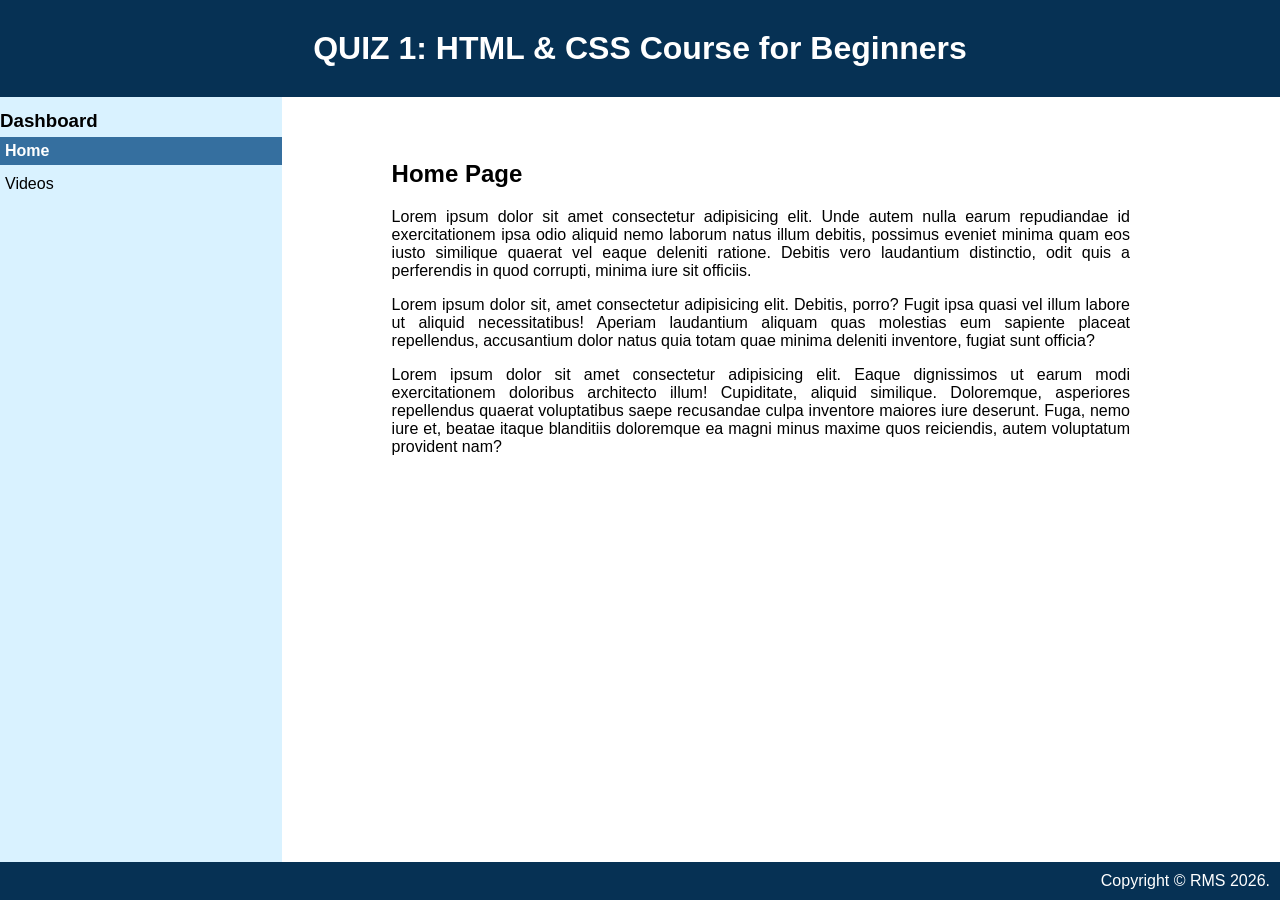
<file: Q1/index.html>
<!DOCTYPE html>
<html lang="en">
<head>
    <meta charset="UTF-8">
    <meta name="viewport" content="width=device-width, initial-scale=1.0">
    <title>QUIZ 1: HTML & CSS Course for Beginners</title>
    <link rel="stylesheet" type="text/css" href="main.css" />
</head>
<body>
    <div id="container">

        <div id="header">
            <h1>QUIZ 1: HTML & CSS Course for Beginners</h1>
        </div>

        <div id="content">

            <div id="nav">
                <h3>Dashboard</h3>
                <ul>
                    <li><a class="selected" href="index.html">Home</a></li>
                    <li><a href="video.html">Videos</a></li>
                </ul>
            </div>

            <div id="main">
                <h2>Home Page</h2>
                    <p>Lorem ipsum dolor sit amet consectetur adipisicing elit. Unde autem nulla earum repudiandae id exercitationem ipsa odio aliquid nemo laborum natus illum debitis, possimus eveniet minima quam eos iusto similique quaerat vel eaque deleniti ratione. Debitis vero laudantium distinctio, odit quis a perferendis in quod corrupti, minima iure sit officiis.</p>
                    <p>Lorem ipsum dolor sit, amet consectetur adipisicing elit. Debitis, porro? Fugit ipsa quasi vel illum labore ut aliquid necessitatibus! Aperiam laudantium aliquam quas molestias eum sapiente placeat repellendus, accusantium dolor natus quia totam quae minima deleniti inventore, fugiat sunt officia?</p>
                    <p>Lorem ipsum dolor sit amet consectetur adipisicing elit. Eaque dignissimos ut earum modi exercitationem doloribus architecto illum! Cupiditate, aliquid similique. Doloremque, asperiores repellendus quaerat voluptatibus saepe recusandae culpa inventore maiores iure deserunt. Fuga, nemo iure et, beatae itaque blanditiis doloremque ea magni minus maxime quos reiciendis, autem voluptatum provident nam?</p>
            </div> 

            <div id="footer">
                Copyright &copy; RMS 2026.
            </div> 

        </div>

    </div> 
</body>
</html>
</file>
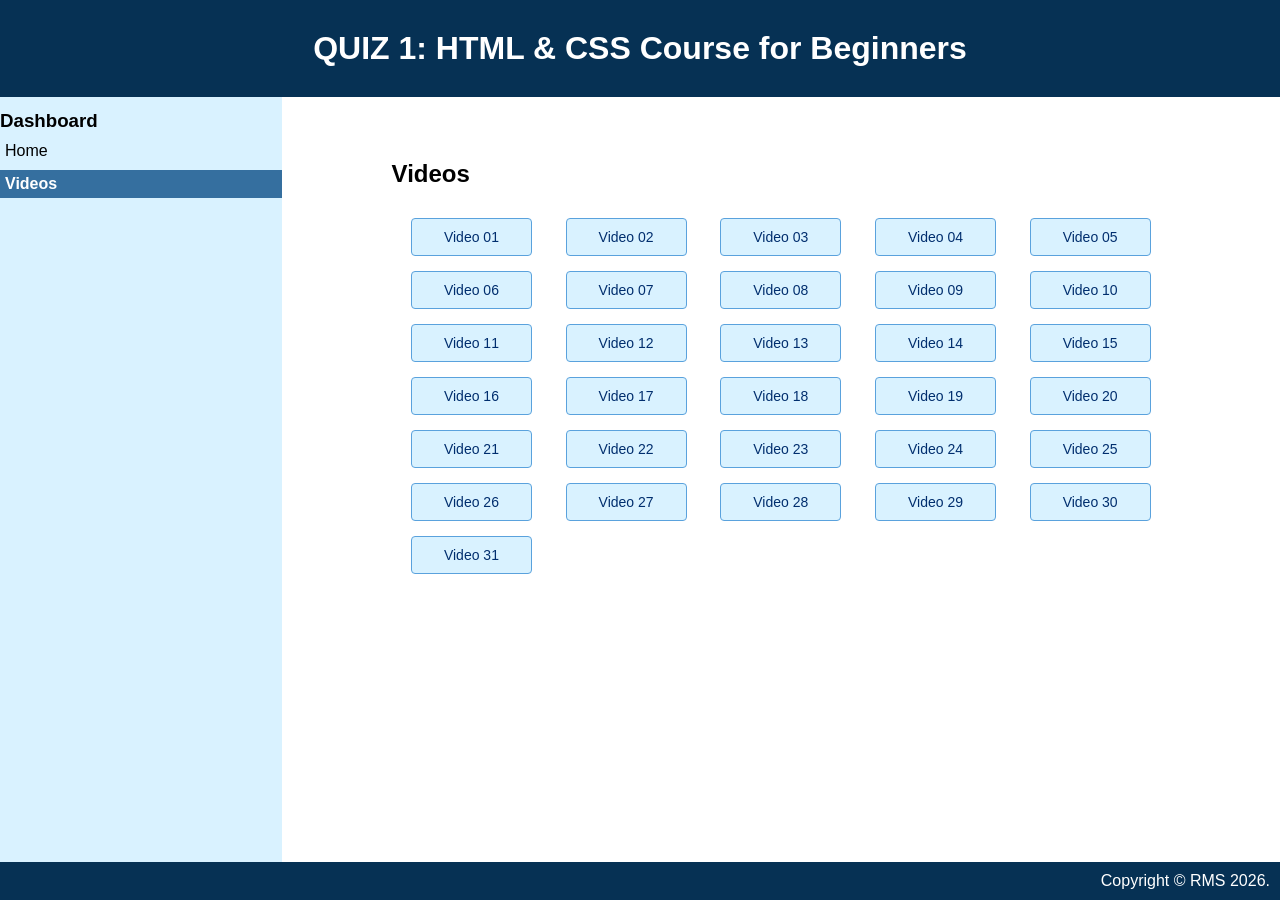
<file: Q1/video.html>
<!DOCTYPE html>
<html lang="en">
<head>
    <meta charset="UTF-8">
    <meta name="viewport" content="width=device-width, initial-scale=1.0">
    <title>QUIZ 1: HTML & CSS Course for Beginners</title>
    <link rel="stylesheet" type="text/css" href="main.css" />
</head>
<body>
    <div id="container">

        <div id="header">
            <h1>QUIZ 1: HTML & CSS Course for Beginners</h1>
        </div>

        <div id="content">

            <div id="nav">
                <h3>Dashboard</h3>
                <ul>
                    <li><a href="index.html">Home</a></li>
                    <li><a class="selected" href="video.html">Videos</a></li>
                </ul>
            </div>

            <div id="main">

                <h2>Videos</h2>

                 <table>
                    <tr>
                        <td><button><a href="q1_vids/video01.html">Video 01</a></button></td>
                        <td><button><a href="q1_vids/video02.html">Video 02</a></button></td>
                        <td><button><a href="q1_vids/video03.html">Video 03</a></button></td>
                        <td><button><a href="q1_vids/video04.html">Video 04</a></button></td>
                        <td><button><a href="q1_vids/video05.html">Video 05</a></button></td>
                    </tr>
                    <tr>
                        <td><button><a href="q1_vids/video06.html">Video 06</a></button></td>
                        <td><button><a href="q1_vids/video07.html">Video 07</a></button></td>
                        <td><button><a href="q1_vids/video08.html">Video 08</a></button></td>
                        <td><button><a href="q1_vids/video09.html">Video 09</a></button></td>
                        <td><button><a href="q1_vids/video10.html">Video 10</a></button></td>
                    </tr>
                    <tr>
                        <td><button><a href="q1_vids/video11.html">Video 11</a></button></td>
                        <td><button><a href="q1_vids/video12.html">Video 12</a></button></td>
                        <td><button><a href="q1_vids/video13.html">Video 13</a></button></td>
                        <td><button><a href="q1_vids/video14.html">Video 14</a></button></td>
                        <td><button><a href="q1_vids/video15.html">Video 15</a></button></td>
                    </tr>
                    <tr>
                        <td><button><a href="q1_vids/video16.html">Video 16</a></button></td>
                        <td><button><a href="q1_vids/video17.html">Video 17</a></button></td>
                        <td><button><a href="q1_vids/video18.html">Video 18</a></button></td>
                        <td><button><a href="q1_vids/video19.html">Video 19</a></button></td>
                        <td><button><a href="q1_vids/video20.html">Video 20</a></button></td>
                    </tr>
                    <tr>
                        <td><button><a href="q1_vids/video21.html">Video 21</a></button></td>
                        <td><button><a href="q1_vids/video22.html">Video 22</a></button></td>
                        <td><button><a href="q1_vids/video23.html">Video 23</a></button></td>
                        <td><button><a href="q1_vids/video24.html">Video 24</a></button></td>
                        <td><button><a href="q1_vids/video25.html">Video 25</a></button></td>
                    </tr>
                    <tr>
                        <td><button><a href="q1_vids/video26.html">Video 26</a></button></td>
                        <td><button><a href="q1_vids/video27.html">Video 27</a></button></td>
                        <td><button><a href="q1_vids/video28.html">Video 28</a></button></td>
                        <td><button><a href="q1_vids/video29.html">Video 29</a></button></td>
                        <td><button><a href="q1_vids/video30.html">Video 30</a></button></td>
                    </tr>
                    <tr>
                        <td><button><a href="q1_vids/video31.html">Video 31</a></button></td>
                    </tr>

                 </table>
            
            </div> 

            <div id="footer">
                Copyright &copy; RMS 2026.
            </div> 

        </div>

    </div> 
</body>
</html>
</file>
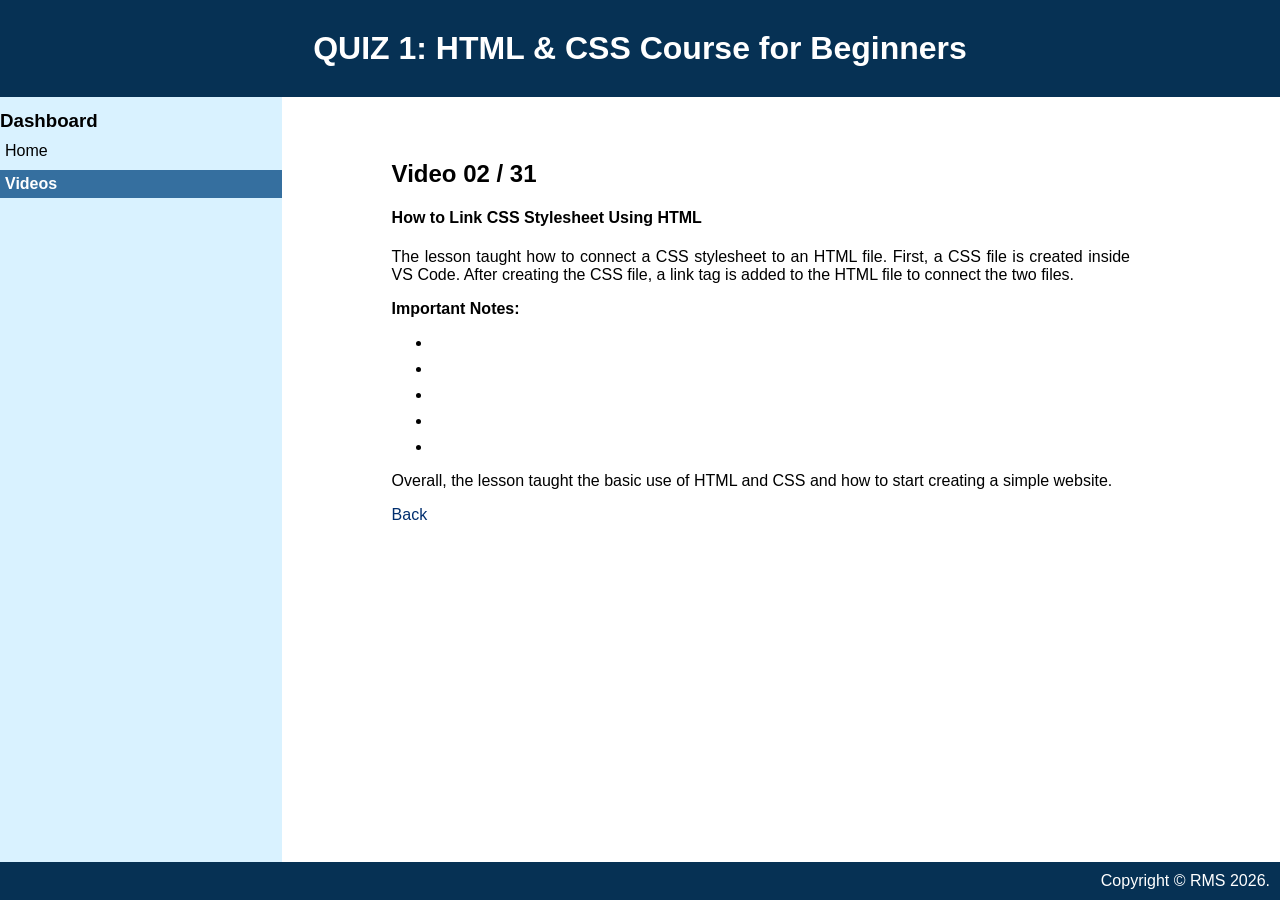
<file: Q1/q1_vids/vid-template.html>
<!DOCTYPE html>
<html lang="en">
<head>
    <meta charset="UTF-8">
    <meta name="viewport" content="width=device-width, initial-scale=1.0">
    <title>QUIZ 1: HTML & CSS Course for Beginners</title>
    <link rel="stylesheet" type="text/css" href="../main.css" />

</head>
<body>
    <div id="container">

        <div id="header">
            <h1>QUIZ 1: HTML & CSS Course for Beginners</h1>
        </div>

        <div id="content">

            <div id="nav">
                <h3>Dashboard</h3>
                <ul>
                    <li><a href="../index.html">Home</a></li>
                    <li><a class="selected" href="../video.html">Videos</a></li>
                </ul>
            </div>

            <div id="main">

                <h2>Video 02 / 31</h2>
                     <h4>
                        How to Link CSS Stylesheet Using HTML
                    </h4>
                        <p>
                            The lesson taught how to connect a CSS stylesheet to an HTML file. First, a CSS file is created inside VS Code. After creating the CSS file, a link tag is added to the HTML file to connect the two files.
                        </p>

                        <p><b>Important Notes:</b></p>

                        <ul class="notes">                    
                            <li></li>
                            <li></li>
                            <li></li>
                            <li></li>
                            <li></li>
                        </ul>

                        <p>
                            Overall, the lesson taught the basic use of HTML and CSS and how to start creating a simple website.
                        </p>

                        <a class="selected" href="../video.html">Back</a>
            </div> 

            <div id="footer">
                Copyright &copy; RMS 2026.
            </div> 

        </div>

    </div> 
</body>
</html>
</file>
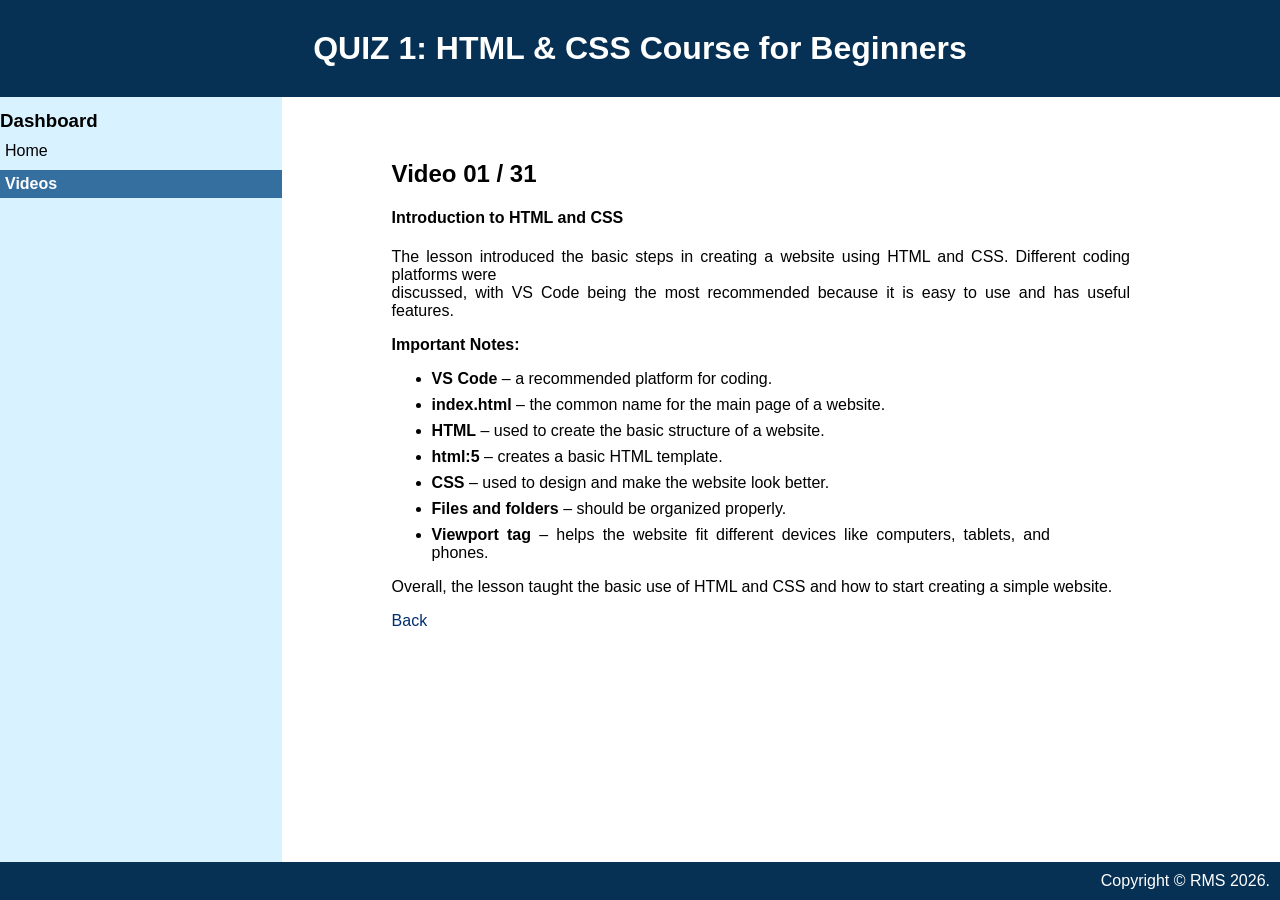
<file: Q1/q1_vids/video01.html>
<!DOCTYPE html>
<html lang="en">
<head>
    <meta charset="UTF-8">
    <meta name="viewport" content="width=device-width, initial-scale=1.0">
    <title>QUIZ 1: HTML & CSS Course for Beginners</title>
    <link rel="stylesheet" type="text/css" href="../main.css" />

</head>
<body>
    <div id="container">

        <div id="header">
            <h1>QUIZ 1: HTML & CSS Course for Beginners</h1>
        </div>

        <div id="content">

            <div id="nav">
                <h3>Dashboard</h3>
                <ul>
                    <li><a href="../index.html">Home</a></li>
                    <li><a class="selected" href="../video.html">Videos</a></li>
                </ul>
            </div>

            <div id="main">

                <h2>Video 01 / 31</h2>
                     <h4>
                        Introduction to HTML and CSS
                    </h4>
                        <p>
                            The lesson introduced the basic steps in creating a website using HTML and CSS.
                            Different coding platforms were<br> discussed, with VS Code being the most recommended 
                            because it is easy to use and has useful features.
                        </p>

                        <p><b>Important Notes:</b></p>

                        <ul class="notes">                    
                            <li><b>VS Code</b> – a recommended platform for coding.</li>
                            <li><b>index.html</b> – the common name for the main page of a website.</li>
                            <li><b>HTML</b> – used to create the basic structure of a website.</li>
                            <li><b>html:5</b> – creates a basic HTML template.</li>
                            <li><b>CSS</b> – used to design and make the website look better.</li>
                            <li><b>Files and folders</b> – should be organized properly.</li>
                            <li><b>Viewport tag</b> – helps the website fit different devices like computers, tablets, and phones.</li>
                        </ul>

                        <p>
                            Overall, the lesson taught the basic use of HTML and CSS and how to start creating a simple website.
                        </p>

                        <a class="selected" href="../video.html">Back</a>
            </div> 

            <div id="footer">
                Copyright &copy; RMS 2026.
            </div> 

        </div>

    </div> 
</body>
</html>
</file>
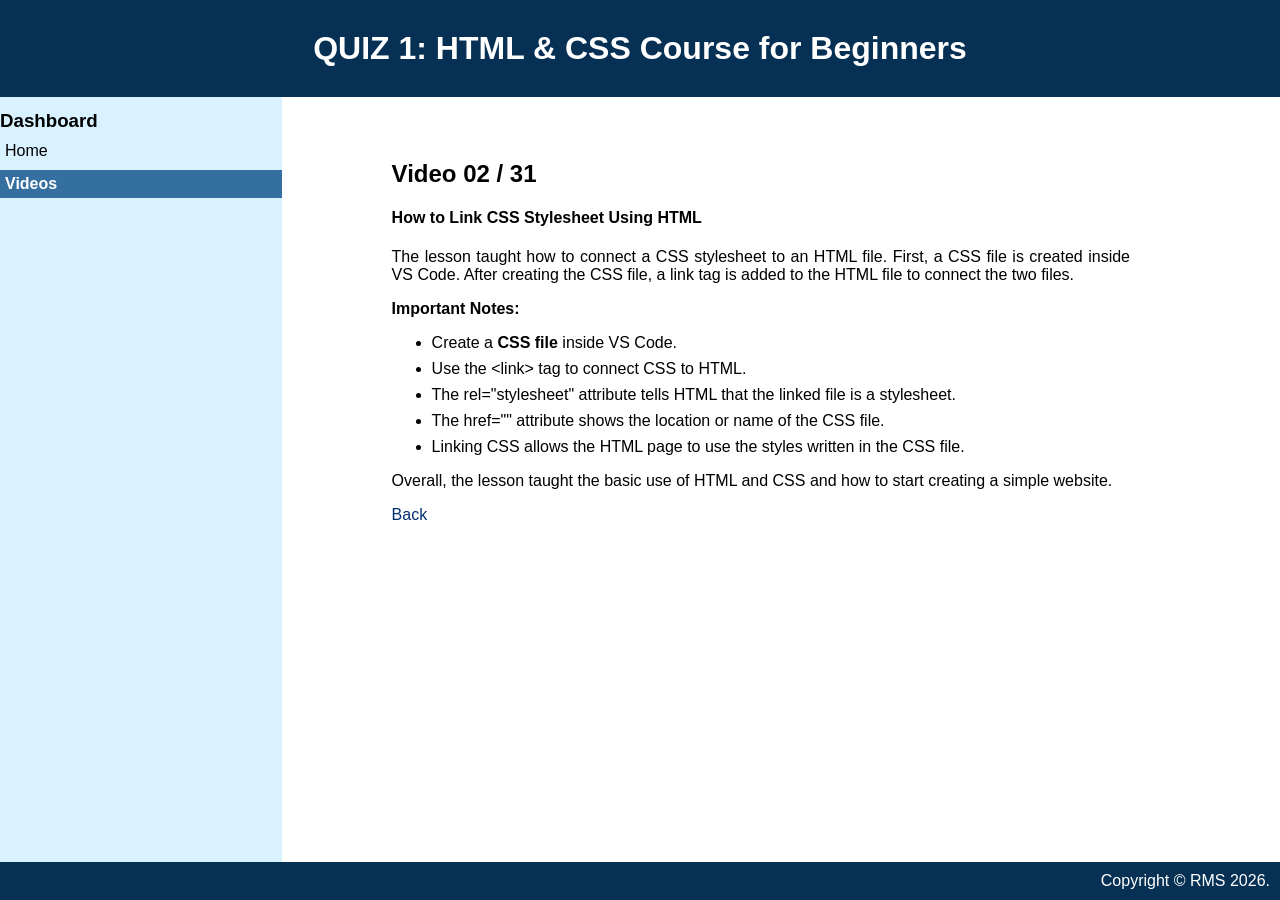
<file: Q1/q1_vids/video02.html>
<!DOCTYPE html>
<html lang="en">
<head>
    <meta charset="UTF-8">
    <meta name="viewport" content="width=device-width, initial-scale=1.0">
    <title>QUIZ 1: HTML & CSS Course for Beginners</title>
    <link rel="stylesheet" type="text/css" href="../main.css" />

</head>
<body>
    <div id="container">

        <div id="header">
            <h1>QUIZ 1: HTML & CSS Course for Beginners</h1>
        </div>

        <div id="content">

            <div id="nav">
                <h3>Dashboard</h3>
                <ul>
                    <li><a href="../index.html">Home</a></li>
                    <li><a class="selected" href="../video.html">Videos</a></li>
                </ul>
            </div>

            <div id="main">

                <h2>Video 02 / 31</h2>
                     <h4>
                        How to Link CSS Stylesheet Using HTML
                    </h4>
                        <p>
                            The lesson taught how to connect a CSS stylesheet to an HTML file. First, a CSS file is created inside VS Code. After creating the CSS file, a link tag is added to the HTML file to connect the two files.
                        </p>

                        <p><b>Important Notes:</b></p>

                        <ul class="notes">                    
                            <li>Create a <b>CSS file</b> inside VS Code.</li>
                            <li>Use the &lt;link&gt; tag to connect CSS to HTML.</li>
                            <li>The rel="stylesheet" attribute tells HTML that the linked file is a stylesheet.</li>
                            <li>The href="" attribute shows the location or name of the CSS file.</li>
                            <li>Linking CSS allows the HTML page to use the styles written in the CSS file.</li>
                        </ul>

                        <p>
                            Overall, the lesson taught the basic use of HTML and CSS and how to start creating a simple website.
                        </p>

                        <a class="selected" href="../video.html">Back</a>
            </div> 

            <div id="footer">
                Copyright &copy; RMS 2026.
            </div> 

        </div>

    </div> 
</body>
</html>
</file>
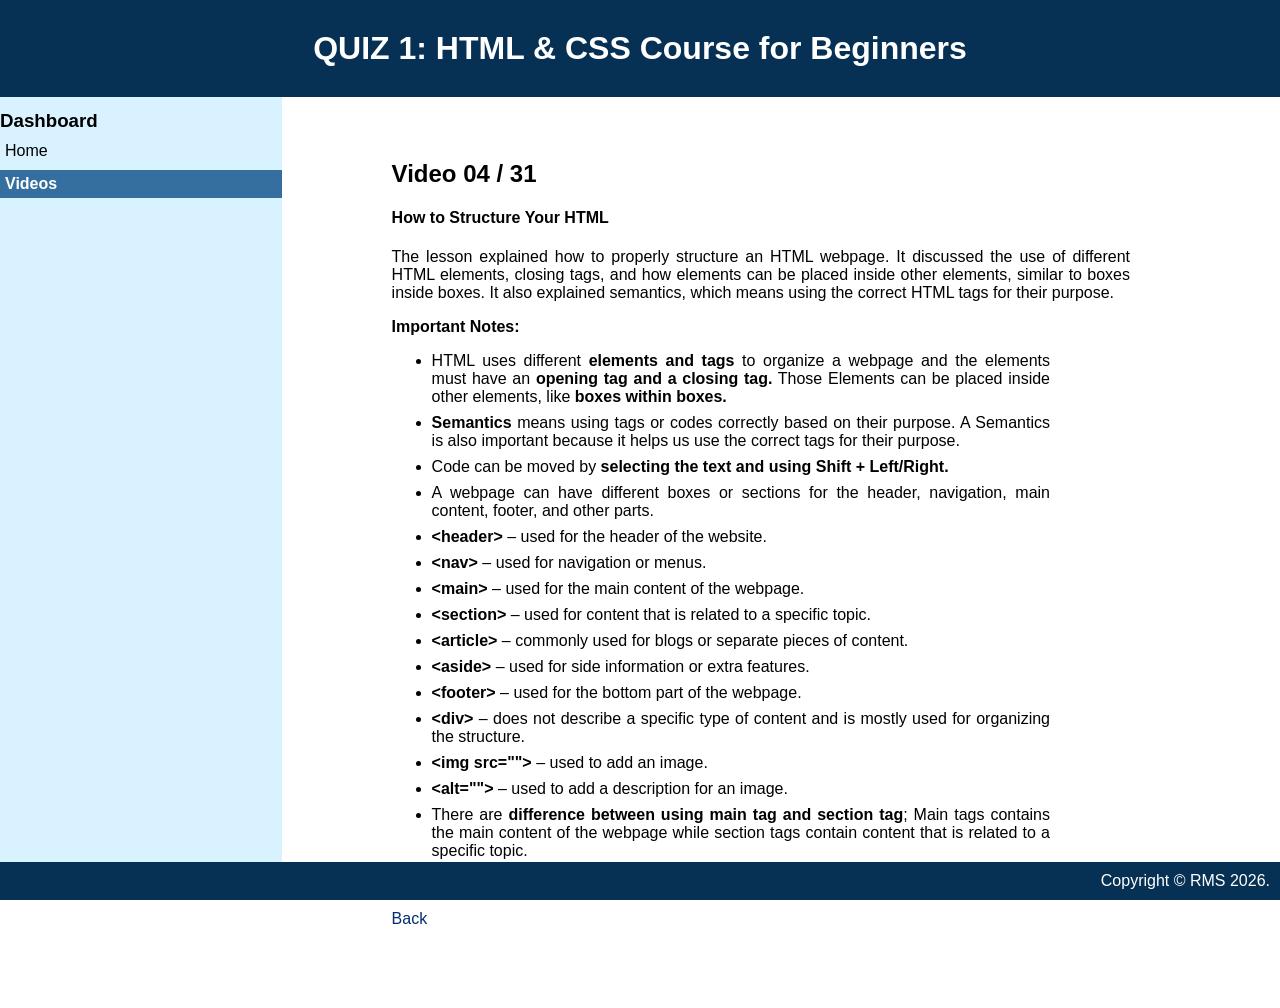
<file: Q1/q1_vids/video03.html>
<!DOCTYPE html>
<html lang="en">
<head>
    <meta charset="UTF-8">
    <meta name="viewport" content="width=device-width, initial-scale=1.0">
    <title>QUIZ 1: HTML & CSS Course for Beginners</title>
    <link rel="stylesheet" type="text/css" href="../main.css" />

</head>
<body>
    <div id="container">

        <div id="header">
            <h1>QUIZ 1: HTML & CSS Course for Beginners</h1>
        </div>

        <div id="content">

            <div id="nav">
                <h3>Dashboard</h3>
                <ul>
                    <li><a href="../index.html">Home</a></li>
                    <li><a class="selected" href="../video.html">Videos</a></li>
                </ul>
            </div>

            <div id="main">

                <h2>Video 04 / 31</h2>
                     <h4>
                        How to Structure Your HTML
                    </h4>
                        <p>
                            The lesson explained how to properly structure an HTML webpage. 
                            It discussed the use of different HTML elements, closing tags, and how elements can be placed inside other elements,
                             similar to boxes inside boxes. It also explained semantics, which means using the correct HTML tags for their purpose.
                        </p>

                        <p><b>Important Notes:</b></p>

                        <ul class="notes">                    
                            <li>HTML uses different <b>elements and tags</b> to organize a webpage and the elements must have an <b>opening tag and a closing tag.</b> 
                                Those Elements can be placed inside other elements, like <b>boxes within boxes.</b></li>
                            <li><b>Semantics</b> means using tags or codes correctly based on their purpose. 
                                A Semantics is also important because it helps us use the correct tags for their purpose.</li>
                            <li>Code can be moved by <b>selecting the text and using Shift + Left/Right.</b></li>
                            <li>A webpage can have different boxes or sections for the header, navigation, main content, footer, and other parts.</li>
                            <li><b>&lt;header&gt;</b> – used for the header of the website.</li>
                            <li><b>&lt;nav&gt;</b> – used for navigation or menus.</li>
                            <li><b>&lt;main&gt;</b> – used for the main content of the webpage.</li>
                            <li><b>&lt;section&gt;</b> – used for content that is related to a specific topic.</li>
                            <li><b>&lt;article&gt;</b> – commonly used for blogs or separate pieces of content.</li>
                            <li><b>&lt;aside&gt;</b> – used for side information or extra features.</li>
                            <li><b>&lt;footer&gt;</b> – used for the bottom part of the webpage.</li>
                            <li><b>&lt;div&gt;</b> – does not describe a specific type of content and is mostly used for organizing the structure.</li>
                            <li><b>&lt;img src=""&gt;</b> – used to add an image.</li>
                            <li><b>&lt;alt=""&gt;</b> – used to add a description for an image.</li>
                            <li>There are <b>difference between using main tag and section tag</b>; Main tags contains the main content of the webpage while section tags contain content that is related to a specific topic.</li>
                        </ul>

                        <p>
                            Overall, the lesson taught the basic use of HTML and CSS and how to start creating a simple website.
                        </p>

                        <a class="selected" href="../video.html">Back</a>
            </div> 

            <div id="footer">
                Copyright &copy; RMS 2026.
            </div> 

        </div>

    </div> 
</body>
</html>
</file>
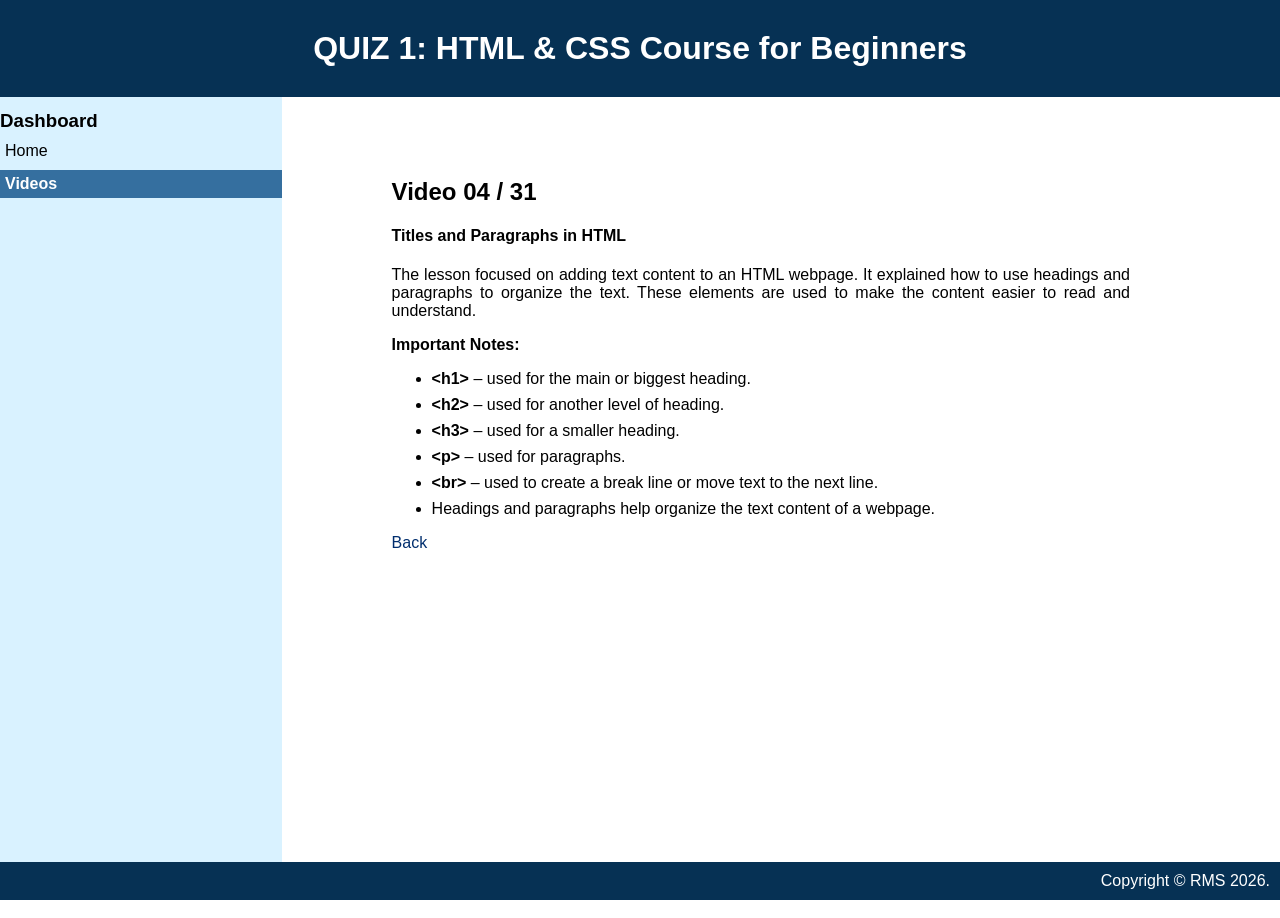
<file: Q1/q1_vids/video04.html>
a<!DOCTYPE html>
<html lang="en">
<head>
    <meta charset="UTF-8">
    <meta name="viewport" content="width=device-width, initial-scale=1.0">
    <title>QUIZ 1: HTML & CSS Course for Beginners</title>
    <link rel="stylesheet" type="text/css" href="../main.css" />

</head>
<body>
    <div id="container">

        <div id="header">
            <h1>QUIZ 1: HTML & CSS Course for Beginners</h1>
        </div>

        <div id="content">

            <div id="nav">
                <h3>Dashboard</h3>
                <ul>
                    <li><a href="../index.html">Home</a></li>
                    <li><a class="selected" href="../video.html">Videos</a></li>
                </ul>
            </div>

            <div id="main">

                <h2>Video 04 / 31</h2>
                     <h4>
                        Titles and Paragraphs in HTML
                    </h4>
                        <p>
                            The lesson focused on adding text content to an HTML webpage. It explained how to use headings and paragraphs to organize the text. These elements are used to make the content easier to read and understand.
                        </p>

                        <p><b>Important Notes:</b></p>

                        <ul class="notes">                    
                            <li><b>&lt;h1&gt;</b> – used for the main or biggest heading.</li>
                            <li><b>&lt;h2&gt;</b> – used for another level of heading.</li>
                            <li><b>&lt;h3&gt;</b> – used for a smaller heading.</li>
                            <li><b>&lt;p&gt;</b> – used for paragraphs.</li>
                            <li><b>&lt;br&gt;</b> – used to create a break line or move text to the next line.</li>
                            <li>Headings and paragraphs help organize the text content of a webpage.</li>
                        </ul>
                        
                        <a class="selected" href="../video.html">Back</a>
            </div> 

            <div id="footer">
                Copyright &copy; RMS 2026.
            </div> 

        </div>

    </div> 
</body>
</html>
</file>
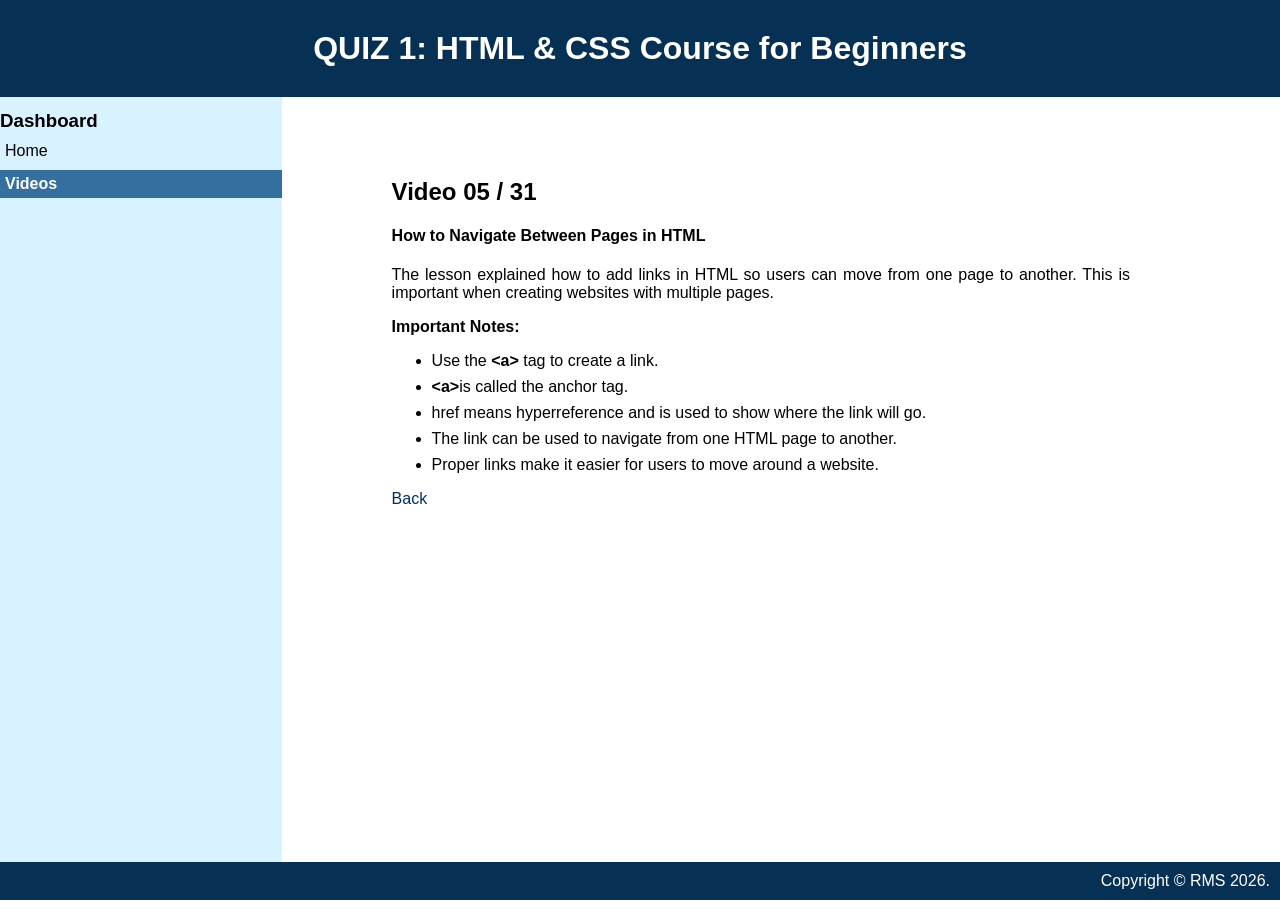
<file: Q1/q1_vids/video05.html>
a<!DOCTYPE html>
<html lang="en">
<head>
    <meta charset="UTF-8">
    <meta name="viewport" content="width=device-width, initial-scale=1.0">
    <title>QUIZ 1: HTML & CSS Course for Beginners</title>
    <link rel="stylesheet" type="text/css" href="../main.css" />

</head>
<body>
    <div id="container">

        <div id="header">
            <h1>QUIZ 1: HTML & CSS Course for Beginners</h1>
        </div>

        <div id="content">

            <div id="nav">
                <h3>Dashboard</h3>
                <ul>
                    <li><a href="../index.html">Home</a></li>
                    <li><a class="selected" href="../video.html">Videos</a></li>
                </ul>
            </div>

            <div id="main">

                <h2>Video 05 / 31</h2>
                     <h4>
                        How to Navigate Between Pages in HTML
                    </h4>
                        <p>
                            The lesson explained how to add links in HTML so users can move from one page to another. This is important when creating websites with multiple pages.
                        </p>

                        <p><b>Important Notes:</b></p>

                        <ul class="notes">                    
                            <li>Use the <b>&lt;a&gt;</b> tag to create a link.</li>
                            <li><b>&lt;a&gt;</b>is called the anchor tag.</li>
                            <li>href means hyperreference and is used to show where the link will go.</li>
                            <li>The link can be used to navigate from one HTML page to another.</li>
                            <li>Proper links make it easier for users to move around a website.</li>
                        </ul>

                        <a class="selected" href="../video.html">Back</a>
            </div> 

            <div id="footer">
                Copyright &copy; RMS 2026.
            </div> 

        </div>

    </div> 
</body>
</html>
</file>
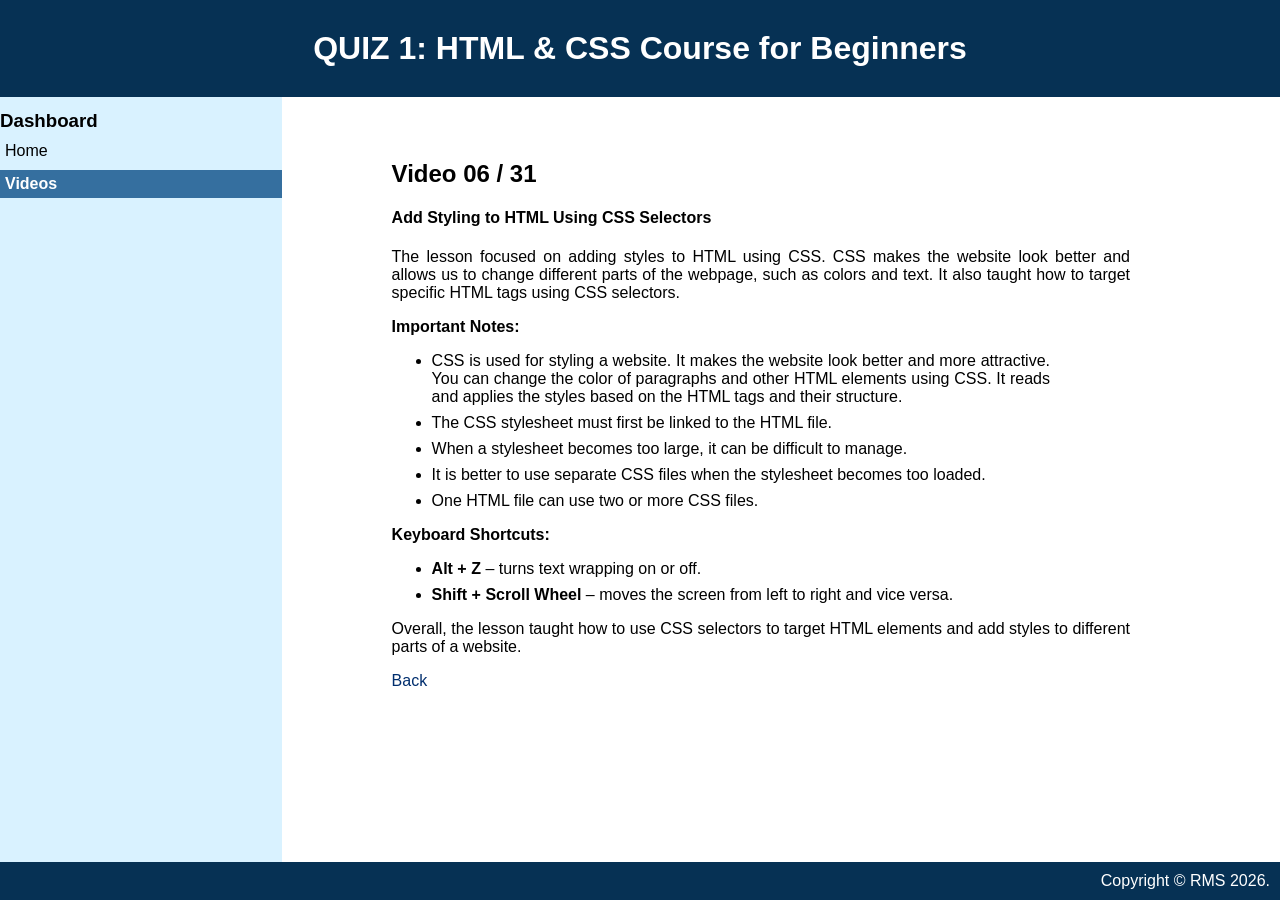
<file: Q1/q1_vids/video06.html>
<!DOCTYPE html>
<html lang="en">
<head>
    <meta charset="UTF-8">
    <meta name="viewport" content="width=device-width, initial-scale=1.0">
    <title>QUIZ 1: HTML & CSS Course for Beginners</title>
    <link rel="stylesheet" type="text/css" href="../main.css" />

</head>
<body>
    <div id="container">

        <div id="header">
            <h1>QUIZ 1: HTML & CSS Course for Beginners</h1>
        </div>

        <div id="content">

            <div id="nav">
                <h3>Dashboard</h3>
                <ul>
                    <li><a href="../index.html">Home</a></li>
                    <li><a class="selected" href="../video.html">Videos</a></li>
                </ul>
            </div>

            <div id="main">

                <h2>Video 06 / 31</h2>
                     <h4>
                        Add Styling to HTML Using CSS Selectors
                    </h4>
                        <p>
                            The lesson focused on adding styles to HTML using CSS. CSS makes the website look better and allows us to change different parts of the webpage, such as colors and text. It also taught how to target specific HTML tags using CSS selectors.
                        </p>

                        <p><b>Important Notes:</b></p>

                        <ul class="notes">                    
                            <li>CSS is used for styling a website. It makes the website look better and more attractive.
                                You can change the color of paragraphs and other HTML elements using CSS. 
                                It reads and applies the styles based on the HTML tags and their structure.</li>
                            <li>The CSS stylesheet must first be linked to the HTML file.</li>
                            <li>When a stylesheet becomes too large, it can be difficult to manage.</li>
                            <li>It is better to use separate CSS files when the stylesheet becomes too loaded.</li>
                            <li>One HTML file can use two or more CSS files.</li>
                         </ul>
                         
                        <p><b>Keyboard Shortcuts:</b></p>
                        <ul class="notes">
                            <li><b>Alt + Z </b>– turns text wrapping on or off.</li>
                            <li><b>Shift + Scroll Wheel </b>– moves the screen from left to right and vice versa.</li>
                        </ul>

                        <p>
                            Overall, the lesson taught how to use CSS selectors to target HTML elements and add styles to different parts of a website.
                        </p>

                        <a class="selected" href="../video.html">Back</a>
            </div> 

            <div id="footer">
                Copyright &copy; RMS 2026.
            </div> 

        </div>

    </div> 
</body>
</html>
</file>
<file: Q1/main.css>
* {box-sizing: border-box;}

html,body {
    margin: 0;
    padding: 0;
}

body {
    background-color: white;
    font-family: Arial, Helvetica, sans-serif;
}

a {
    text-decoration: none;
    color: rgb(0, 46, 110);
    margin: 5px 0;
}

#container {
    width: 100%;
    max-width: 1100px;
    min-height: 100vh;
    margin: 0 auto;
}

#header {
    background-color: #063154;
    color: white;
    position: fixed;
    top: 0;
    left: 0;
    width: 100%;
    text-align: center;
    padding: 10px;
    z-index: 1000;
}

#footer {
    background-color: #063154;
    color: white;
    position: fixed;
    bottom: 0;
    left: 0;
    width: 100%;
    padding: 10px;
    text-align: right;
    z-index: 1000;
}

#nav {
    position: fixed;
    top: 90px;  
    bottom: 30px;
    left: 0;
    width: 22vw;
    background-color: #d9f2ff;
    overflow-y: auto;
    z-index: 999;
}

#nav ul, h3 {
    list-style-type: none;
    margin: 0;
    padding: 0;
}

#nav .selected {
    font-weight: bold;
    background-color: #356f9f;
    color: white;
}

#nav li a {
  display: block;
  color: black;
  padding: 5px;
  text-decoration: none;
}

#nav li a.active {
  color: white;
}

#nav li a:hover:not(.active) {
  background-color: #356f9f;
  color: white;
}

#main {
    min-width: 0;
    overflow-wrap: break-word;
    width: 100%;
}

#content {
    display: block;
    padding: 120px 20px 80px calc(22vw + 20px);
}

/* mga design ng content */

h1 {margin: 20px;}

h2,h3 {padding-top: 20px;}

p {
    padding-right: 40px;
    text-align: justify;
}
.notes {
    padding-right: 120px;
    margin-top: 0;
}

.notes li {
    margin-bottom: 8px;
    text-align: justify;
}

table {
  font-family: arial, sans-serif;
  width: 100%;
  border-spacing: 5px;
}

td, th, tr {
  border: none;
  text-align: center;
}

button:hover {
    background-color: #5aa2dd;
    transition-duration: 0.4s;
}

button {
    border: none;
    border: 1px solid #5aa2dd;
    border-radius: 4px;
    background-color: #d9f2ff;
    padding: 10px 32px;
    text-align: center;
    text-decoration: none;
    display: inline-block;
    font-size: 14px;
    margin: 4px 2px;
    cursor: pointer;
}
</file>
